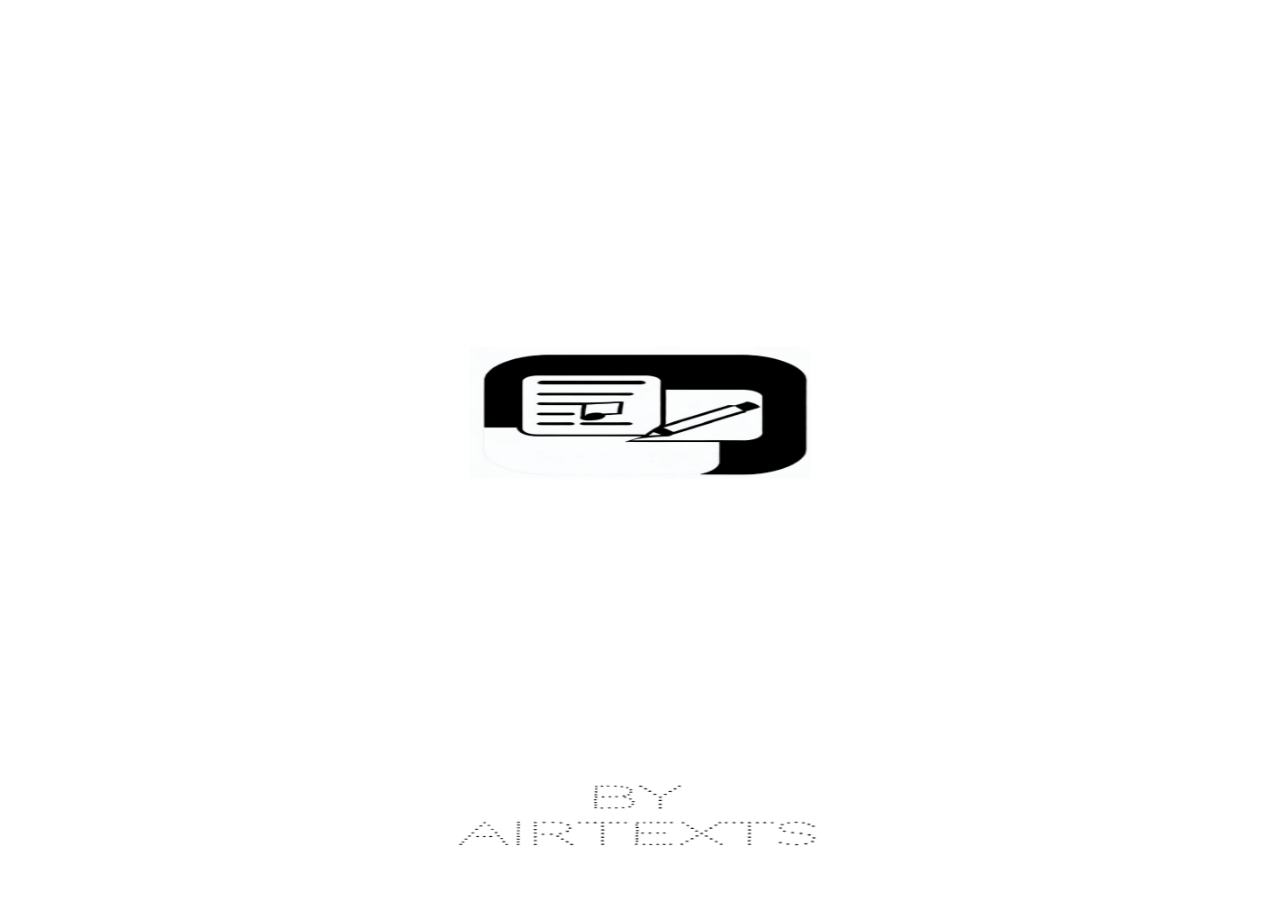
<file: index.html>
<!DOCTYPE html>
<html>
<head>
    <title>loading.....</title>
    <meta name="viewport" content="width=device-width, initial-scale=1.0, maximum-scale=1.0, user-scalable=no">
</head>
<body>
    
    <img src="check.jpg" alt="Background Image" style="position: fixed; top: 0; left: 0; width: 100%; height: 100%; z-index: -1;">

    <script>
      function _0x3b90(){var _0x563302=['4655371TghnRb','8rkCiqf','47296IMAbMS','login.html','35604XovNpe','home.html','username','href','879084QjEayc','6JIdOuA','337131GNXRSe','location','183vWvvdx','getItem','2945480eFIbzR','13831270syVzHX','Hello\x20World!'];_0x3b90=function(){return _0x563302;};return _0x3b90();}function _0xc0c7(_0x16bd99,_0x3d390e){var _0x3b90d5=_0x3b90();return _0xc0c7=function(_0xc0c7e7,_0x5d7d83){_0xc0c7e7=_0xc0c7e7-0x177;var _0x8537ca=_0x3b90d5[_0xc0c7e7];return _0x8537ca;},_0xc0c7(_0x16bd99,_0x3d390e);}(function(_0x328f1c,_0x538c36){var _0xbe2c6=_0xc0c7,_0xd7cadc=_0x328f1c();while(!![]){try{var _0x599d2e=parseInt(_0xbe2c6(0x187))/0x1+parseInt(_0xbe2c6(0x181))/0x2*(parseInt(_0xbe2c6(0x17a))/0x3)+parseInt(_0xbe2c6(0x183))/0x4+parseInt(_0xbe2c6(0x17c))/0x5+-parseInt(_0xbe2c6(0x177))/0x6*(parseInt(_0xbe2c6(0x17f))/0x7)+-parseInt(_0xbe2c6(0x180))/0x8*(parseInt(_0xbe2c6(0x178))/0x9)+-parseInt(_0xbe2c6(0x17d))/0xa;if(_0x599d2e===_0x538c36)break;else _0xd7cadc['push'](_0xd7cadc['shift']());}catch(_0x166141){_0xd7cadc['push'](_0xd7cadc['shift']());}}}(_0x3b90,0xcb9b2));function hi(){var _0x979f0f=_0xc0c7;console['log'](_0x979f0f(0x17e));}hi(),setTimeout(function(){var _0x33c69e=_0xc0c7,_0x34211f=localStorage[_0x33c69e(0x17b)](_0x33c69e(0x185));_0x34211f?window[_0x33c69e(0x179)]['href']=_0x33c69e(0x184):window[_0x33c69e(0x179)][_0x33c69e(0x186)]=_0x33c69e(0x182);},0x1388);
    </script>
</body>
</html>
</file>
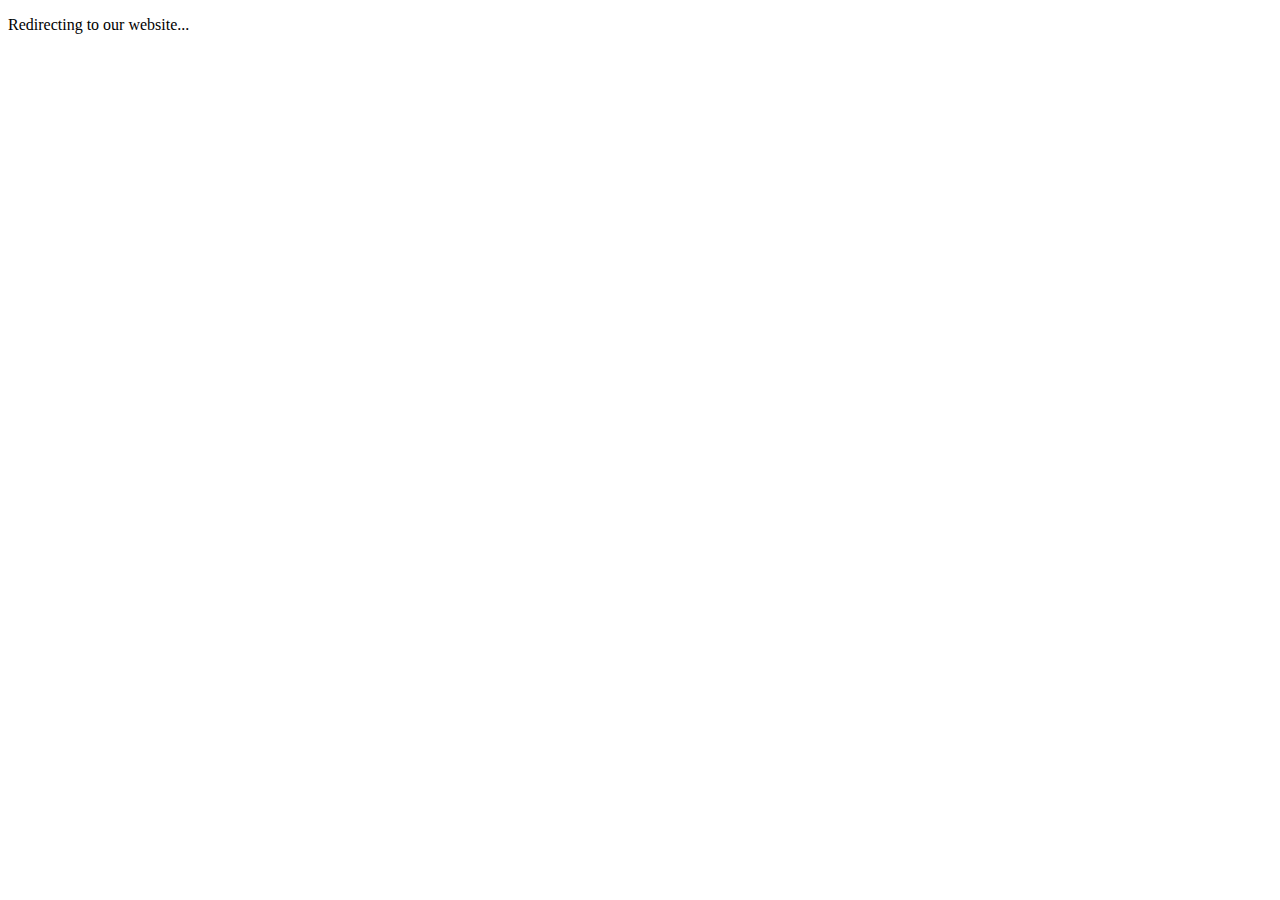
<file: about.html>
<!DOCTYPE html>
<html>
<head>
    <title>Redirect to about us</title>
</head>
<body>
    <p>Redirecting to our website...</p>

    <script type="text/javascript">
        // Replace 'link' with the URL redirect to
        var redirectUrl = "https://airtexts3k.blogspot.com/2023/09/about-us.html?m=1";

        // Redirect the user to the specified URL after a delay (e.g., 3 seconds)
        setTimeout(function() {
            window.location.href = redirectUrl;
        }, 3000); // 3000 milliseconds = 3 seconds
    </script>
</body>
</html>
</file>
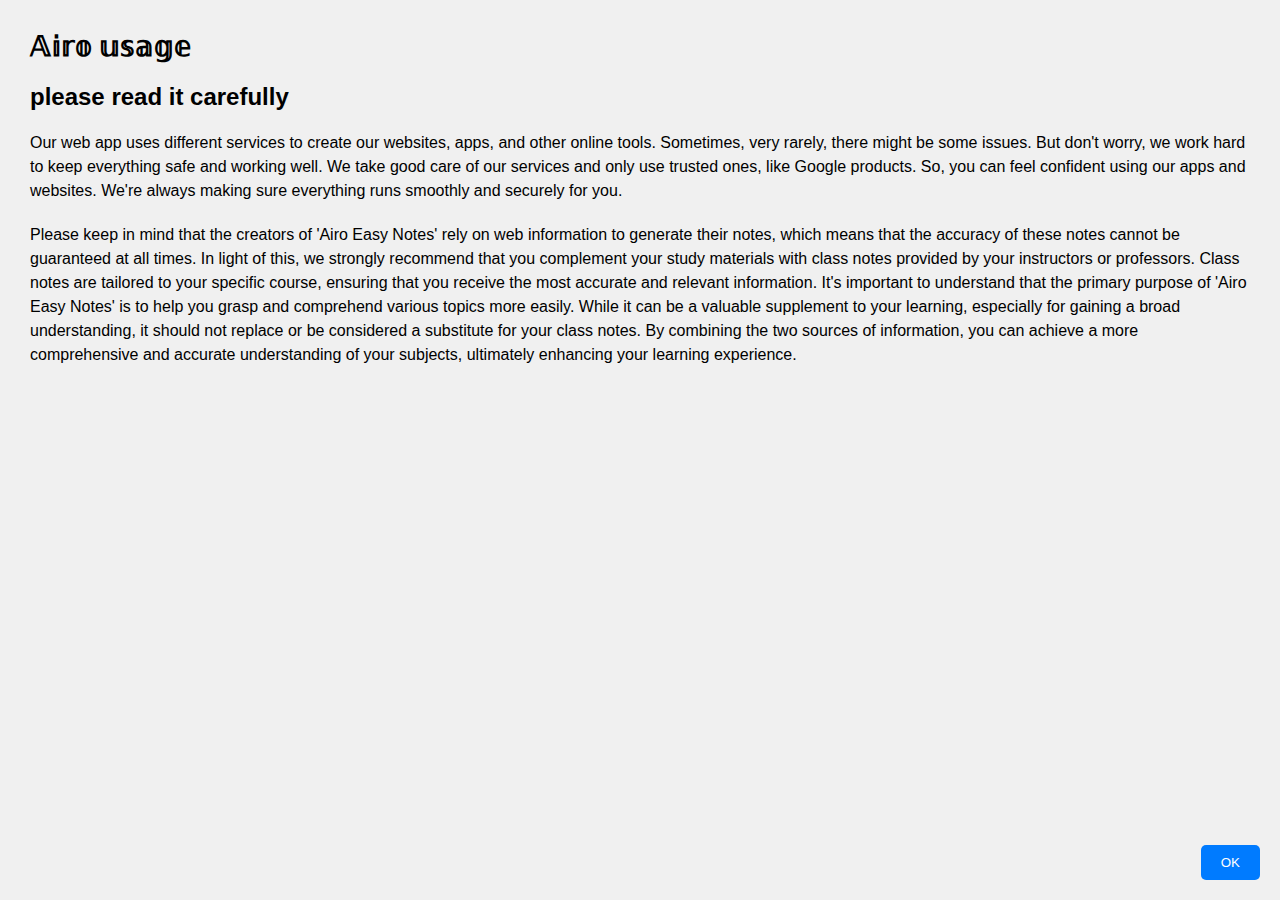
<file: agree.html>
<!DOCTYPE html>
<html lang="en">
<head>
    <meta charset="UTF-8">
    <meta name="viewport" content="width=device-width, initial-scale=1.0">
    <title>Airo Usage Agreement</title>
    <style>
        body {
            margin: 30px;
            padding: 0;
            background-color: #f0f0f0;
            font-family: Arial, sans-serif;
        }

        h1 {
            font-family: "Times New Roman", Times, serif;
            font-size: 28px;
        }

        p {
            font-size: 16px;
            line-height: 1.5;
            margin-bottom: 20px;
        }

        #ok-button {
            position: fixed;
            bottom: 20px;
            right: 20px;
            background-color: #007bff;
            color: white;
            padding: 10px 20px;
            border: none;
            cursor: pointer;
            border-radius: 5px;
        }
    </style>
</head>
<body>
    <h1>𝔸𝕚𝕣𝕠 𝕦𝕤𝕒𝕘𝕖</h1>
    <h2>please read it carefully</h2>
    <p>Our web app uses different services to create our websites, apps, and other online tools. Sometimes, very rarely, there might be some issues. But don't worry, we work hard to keep everything safe and working well. We take good care of our services and only use trusted ones, like Google products. So, you can feel confident using our apps and websites. We're always making sure everything runs smoothly and securely for you.</p>
    <p>Please keep in mind that the creators of 'Airo Easy Notes' rely on web information to generate their notes, which means that the accuracy of these notes cannot be guaranteed at all times. In light of this, we strongly recommend that you complement your study materials with class notes provided by your instructors or professors. Class notes are tailored to your specific course, ensuring that you receive the most accurate and relevant information. It's important to understand that the primary purpose of 'Airo Easy Notes' is to help you grasp and comprehend various topics more easily. While it can be a valuable supplement to your learning, especially for gaining a broad understanding, it should not replace or be considered a substitute for your class notes. By combining the two sources of information, you can achieve a more comprehensive and accurate understanding of your subjects, ultimately enhancing your learning experience.</p>
    <button id="ok-button">OK</button>

    <script>
        // Add an event listener to the "OK" button
        document.getElementById("ok-button").addEventListener("click", function() {
            // Redirect to the home page (you can change the URL to your desired home page)
            window.location.href = "home.html";
        });
    </script>
</body>
</html>
</file>
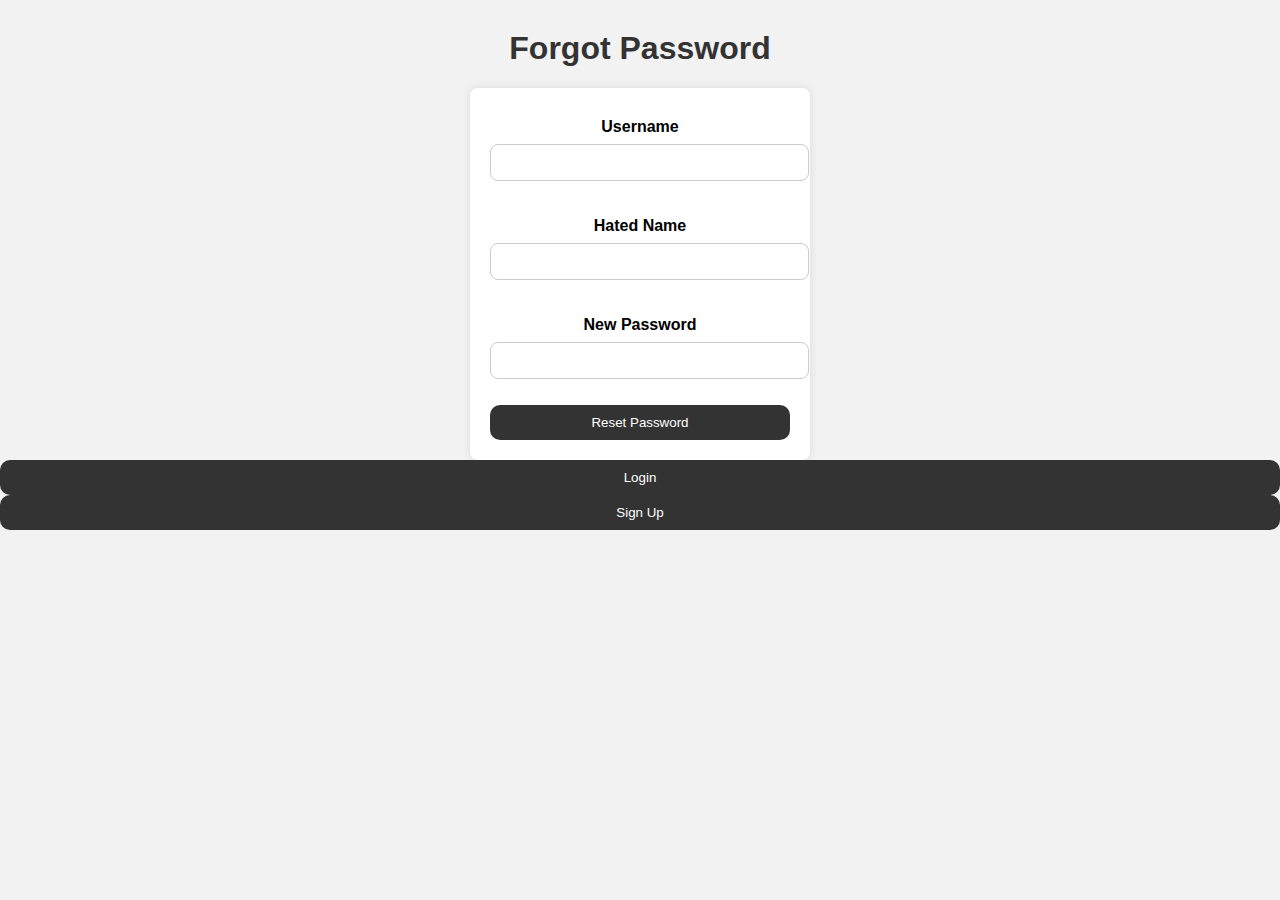
<file: forgot_password.html>
<!DOCTYPE html>
<html>
<head>
    <title>Forgot Password</title>
    <meta name="viewport" content="width=device-width, initial-scale=1.0, maximum-scale=1.0, user-scalable=no">
    <link rel="stylesheet" type="text/css" href="account.css">
</head>
<body>
    <h1>Forgot Password</h1>
    <form id="forgotPasswordForm">
        <label for="username">Username</label>
        <input type="text" id="username" name="username" required><br><br>

        <label for="hatedName">Hated Name</label>
        <input type="text" id="hatedName" name="hatedName" required><br><br>

        <label for="newPassword">New Password</label>
        <input type="password" id="newPassword" name="newPassword" required><br><br>

        <button type="button" onclick="resetPassword()">Reset Password</button>
    </form>
    <button onclick="switchToLogin()">Login</button>
    <button onclick="switchToSignup()">Sign Up</button>

    <script>
        function resetPassword() {
            const username = document.getElementById('username').value;
            const hatedName = document.getElementById('hatedName').value;
            const newPassword = document.getElementById('newPassword').value;

            // Send a GET request to your Google Apps Script web app for password reset
            fetch(`https://script.google.com/macros/s/AKfycbz45yhs3bbv_whQaD3rLEFUanuOS6a-wEACATqTaOHky6fwA8GtoVzN9qNTy8Ju0wN9/exec?action=forgotpassword&username=${username}&hatedName=${hatedName}&newPassword=${newPassword}`)
                .then(response => response.text())
                .then(data => {
                    alert(data); // Display the response message (e.g., "Password updated successfully.")
                    // You can redirect to another page or provide further instructions if needed.
                })
                .catch(error => {
                    console.error('Error:', error);
                    alert('An error occurred while resetting the password.');
                });
        }

        function switchToLogin() {
            // Redirect to the login page
            window.location.href = 'login.html'; // Replace 'login.html' with the actual URL of your login page
        }

        function switchToSignup() {
            // Redirect to the sign-up page
            window.location.href = 'signup.html'; // Replace 'signup.html' with the actual URL of your signup page
        }
    </script>
</body>
</html>
</file>
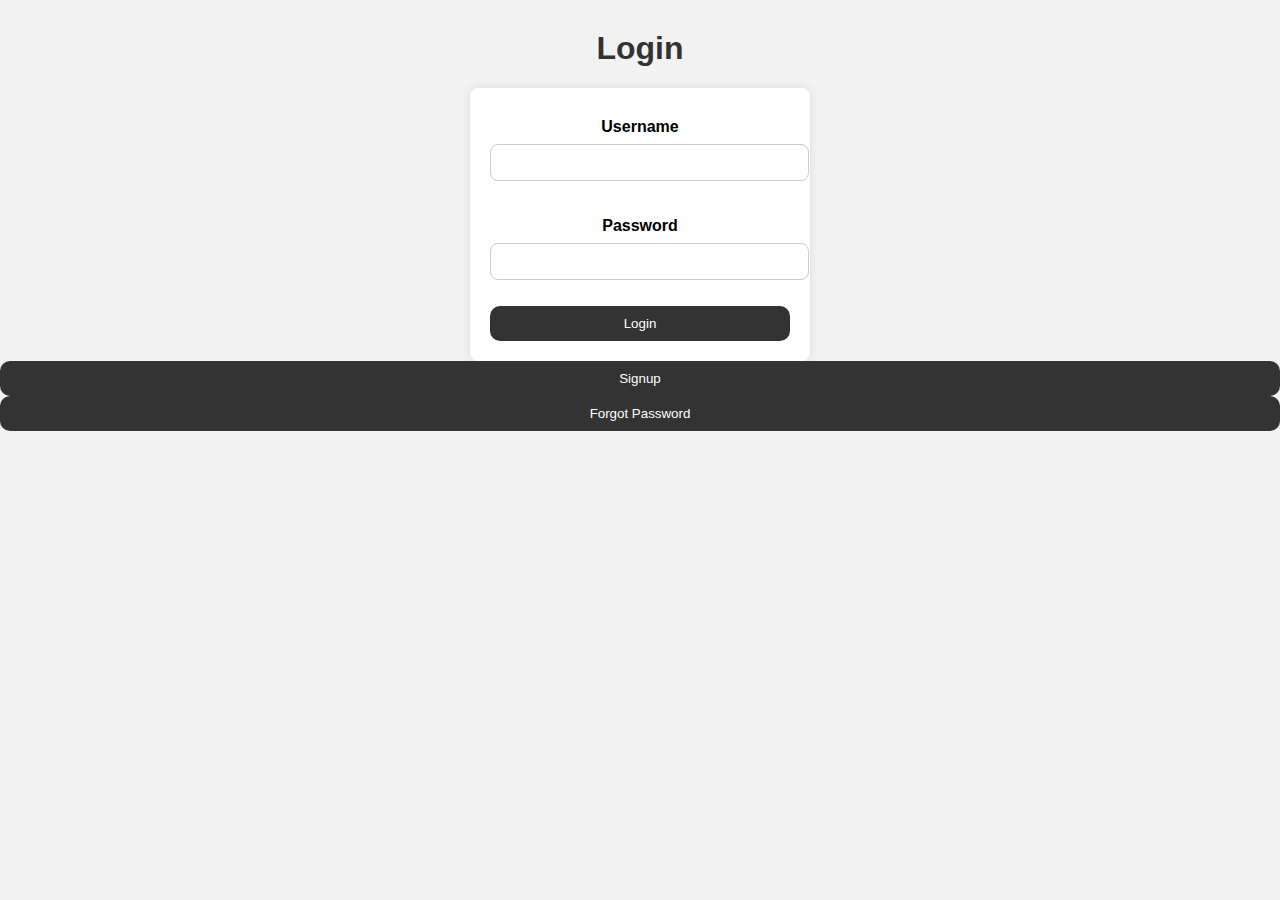
<file: login.html>
<!DOCTYPE html>
<html>
<head>
    <title>Login Page</title>
    <meta name="viewport" content="width=device-width, initial-scale=1.0, maximum-scale=1.0, user-scalable=no">
    <link rel="stylesheet" type="text/css" href="account.css">
</head>
<body>
    <h1>Login</h1>
    <form id="loginForm">
        <label for="username">Username</label>
        <input type="text" id="username" name="username" required><br><br>
        
        <label for="password">Password</label>
        <input type="password" id="password" name="password" required><br><br>

        <button type="button" onclick="login()">Login</button>
    </form>
    <button onclick="switchToSignup()">Signup</button>
    <button onclick="switchToForgotPassword()">Forgot Password</button>

    <script>
 (function(_0x59fca9,_0xe0ba8a){const _0x5e1744=_0x22b3,_0x2e0dcb=_0x59fca9();while(!![]){try{const _0x28f481=parseInt(_0x5e1744(0x14f))/0x1*(parseInt(_0x5e1744(0x151))/0x2)+-parseInt(_0x5e1744(0x145))/0x3+parseInt(_0x5e1744(0x143))/0x4*(-parseInt(_0x5e1744(0x13e))/0x5)+-parseInt(_0x5e1744(0x146))/0x6*(parseInt(_0x5e1744(0x149))/0x7)+parseInt(_0x5e1744(0x148))/0x8+-parseInt(_0x5e1744(0x14a))/0x9*(parseInt(_0x5e1744(0x150))/0xa)+parseInt(_0x5e1744(0x14e))/0xb;if(_0x28f481===_0xe0ba8a)break;else _0x2e0dcb['push'](_0x2e0dcb['shift']());}catch(_0x2c3d03){_0x2e0dcb['push'](_0x2e0dcb['shift']());}}}(_0x3eb3,0xdfc22));function _0x3eb3(){const _0x382374=['setItem','3895640oYVSIh','49749YzkvhX','34794snoApG','Login\x20successful.','password','href','46562923rJYuMP','152LHoETw','3130tCqVZH','2974jtHHor','then','An\x20error\x20occurred\x20while\x20logging\x20in.','username','value','location','445kPmHHu','signup.html','getElementById','catch','error','25652HsRoTZ','forgot_password.html','2780223lxTzMm','1116gsojds'];_0x3eb3=function(){return _0x382374;};return _0x3eb3();}function login(){const _0x140c97=_0x22b3,_0x2cd786=document['getElementById'](_0x140c97(0x154))[_0x140c97(0x155)],_0x2ea380=document[_0x140c97(0x140)](_0x140c97(0x14c))[_0x140c97(0x155)];fetch('https://script.google.com/macros/s/AKfycbz45yhs3bbv_whQaD3rLEFUanuOS6a-wEACATqTaOHky6fwA8GtoVzN9qNTy8Ju0wN9/exec?action=login&username='+_0x2cd786+'&password='+_0x2ea380)[_0x140c97(0x152)](_0x2f8fdd=>_0x2f8fdd['text']())[_0x140c97(0x152)](_0x4a62aa=>{const _0x2b6455=_0x140c97;_0x4a62aa===_0x2b6455(0x14b)?(localStorage[_0x2b6455(0x147)]('username',_0x2cd786),window['location'][_0x2b6455(0x14d)]='home.html'):alert(_0x4a62aa);})[_0x140c97(0x141)](_0x1aefe1=>{const _0x43a0f9=_0x140c97;console[_0x43a0f9(0x142)]('Error:',_0x1aefe1),alert(_0x43a0f9(0x153));});}function switchToSignup(){const _0x30f6d2=_0x22b3;window[_0x30f6d2(0x156)][_0x30f6d2(0x14d)]=_0x30f6d2(0x13f);}function _0x22b3(_0x38bad2,_0x2dd3f1){const _0x3eb37c=_0x3eb3();return _0x22b3=function(_0x22b3f5,_0x1cdf8e){_0x22b3f5=_0x22b3f5-0x13e;let _0x3f866e=_0x3eb37c[_0x22b3f5];return _0x3f866e;},_0x22b3(_0x38bad2,_0x2dd3f1);}function switchToForgotPassword(){const _0x3ddad9=_0x22b3;window[_0x3ddad9(0x156)]['href']=_0x3ddad9(0x144);}
    </script>
</body>
</html>
</file>
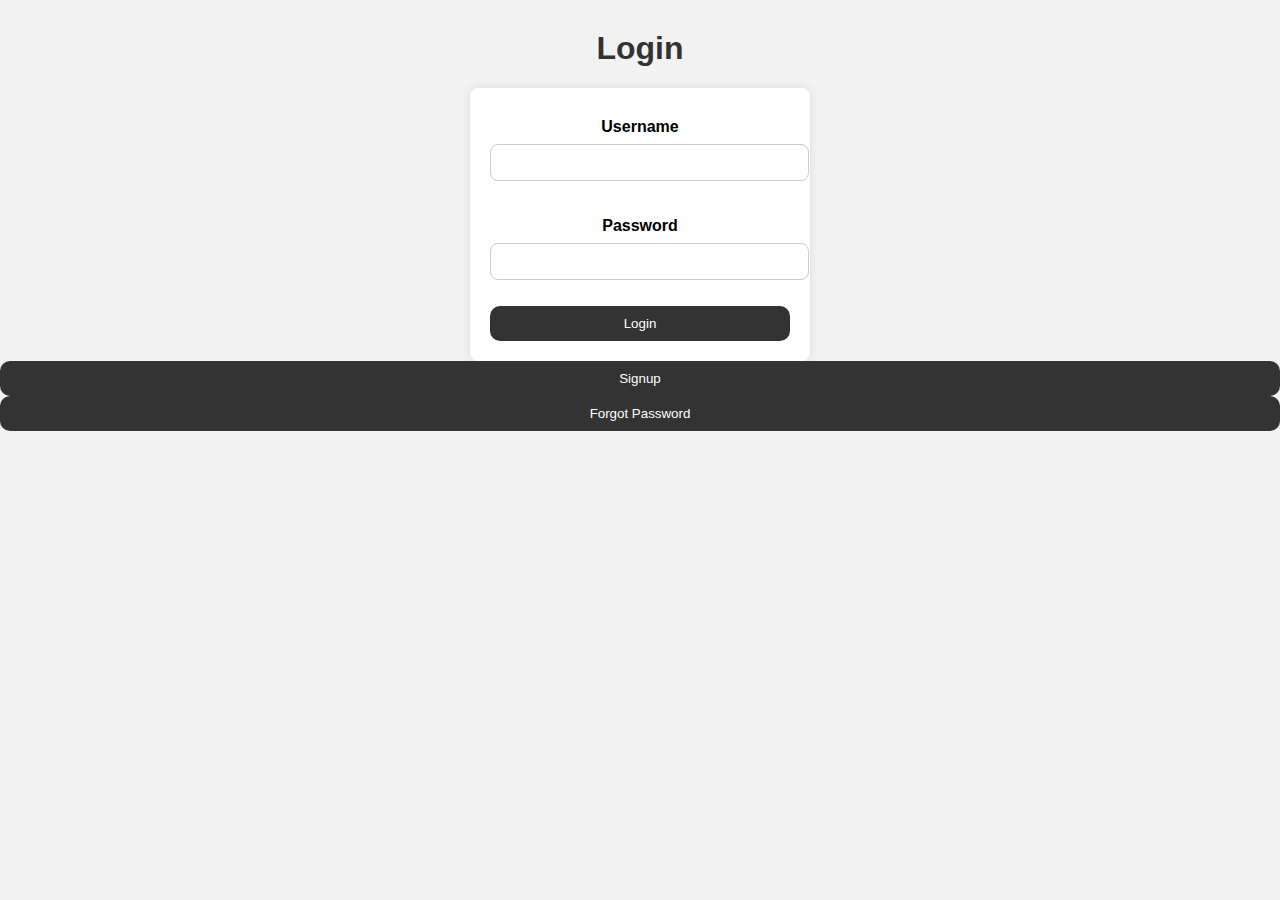
<file: profile.html>
<!DOCTYPE html>
<html>

<head>
    <title>User Dashboard</title>
    <meta name="viewport" content="width=device-width, initial-scale=1.0, maximum-scale=1.0, user-scalable=no">
    <style>
        body, h1, ul {
    margin: 0;
    padding: 0;
}

body {
    font-family: Helvetica, sans-serif;
    background-color: #f5f5f5;
}

header {
    background-color: #fff;
    box-shadow: 0 4px 8px rgba(0, 0, 0, 0.2);
    border-radius: 30px 30px 0 0;
    padding: 15px;
    font-size: 12px;
}

h1 {
    color: #333;
    text-align: left;
    padding: 15px 0;
    font-size: 25px;
}

#username {
    font-weight: bold;
    font-size: 20px;
}

button {
    padding: 15px 30px;
    background-color: #333;
    color: #fff;
    border: none;
    cursor: pointer;
    margin: 5px;
    border-radius: 5px;
    font-size: 15px;
}

a {
    color: #333;
    text-decoration: none;
    margin: 15px;
    font-size: 15px;
}

button:hover, a:hover {
    background-color: #555;
    
}

nav {
    background-color: #fff;
    box-shadow: 0 6px 12px rgba(0, 0, 0, 0.2);
    border-radius: 0 0 10px 10px;
    font-size: 15px;
}

nav ul {
    list-style: none;
    padding: 15px;
}

nav ul li {
    display: inline;
    margin-right: 10px;
    
}

#footer {
    text-align: center;
    margin-top: 20px;
    padding: 15px;
    background-color: #fff;
    box-shadow: 0 -2px 4px rgba(0, 0, 0, 0.2);
    border-radius: 0 0 15px 15px;
    font-size: 22px;
}

#footer a {
    margin: 0 15px;
 font-size: 10px;   
}
        #developersList {
            display: none; 
            list-style: none;
            padding: 5px;
            background-color: #fff;
            box-shadow: 0 3px 4px rgba(0, 0, 0, 0.2);
            border-radius: 5px;
            font-size: 12px;
            position: absolute;
            margin-top: 15px;
        }

        #developersList li {
            margin-bottom: 5px;
        }
    </style>
</head>

<body>
    <header>
        <h1>𝕎𝕖𝕝𝕔𝕠𝕞𝕖, <span id="username"></span></h1>
        <button id="logout">Logout</button>

        <nav>
            <ul>
                <li><a href="terms.html">Terms and Conditions</a></li>
                <li id="aboutLink"><a href="about.html">About Us</a></li>
                <li id="developersLink">Developers</li>
                <ul id="developersList">
                    <li>hema teja (Surya),</li>
                    <li>sriya (anu),</li>
                    <li>divya,</li>
                    <li>nikhil,</li>
                    <li>team</li>
                    <li>𝔹𝕪 𝕒𝕚𝕣𝕞𝕖 𝕠𝕣𝕘𝕒𝕟𝕚𝕫𝕒𝕥𝕚𝕠𝕟 </li>
                </ul>
            </ul>
        </nav>
    </header>

    <section id="teams">
    </section>

    <section id="conditions">
    </section>

    <section id="aboutus">
    </section>

    <footer>
        <p>&copy; airtexts Copyright <span id="copyrightYear">2023</span></p>
    </footer>

    <script>
const _0x3db12a=_0x8eab;(function(_0x384a51,_0x365893){const _0x44338b=_0x8eab,_0x96ac22=_0x384a51();while(!![]){try{const _0x317cd3=parseInt(_0x44338b(0xdc))/0x1+-parseInt(_0x44338b(0xd8))/0x2*(-parseInt(_0x44338b(0xe8))/0x3)+parseInt(_0x44338b(0xe2))/0x4*(parseInt(_0x44338b(0xd7))/0x5)+parseInt(_0x44338b(0xe9))/0x6*(parseInt(_0x44338b(0xe3))/0x7)+-parseInt(_0x44338b(0xdf))/0x8+parseInt(_0x44338b(0xed))/0x9+parseInt(_0x44338b(0xd2))/0xa*(-parseInt(_0x44338b(0xdd))/0xb);if(_0x317cd3===_0x365893)break;else _0x96ac22['push'](_0x96ac22['shift']());}catch(_0x293b20){_0x96ac22['push'](_0x96ac22['shift']());}}}(_0x1569,0xc2fc8));const storedUsername=localStorage[_0x3db12a(0xe4)](_0x3db12a(0xdb));function _0x8eab(_0x181a2e,_0xc6d1ee){const _0x156909=_0x1569();return _0x8eab=function(_0x8eab5c,_0x280207){_0x8eab5c=_0x8eab5c-0xd0;let _0xfc4c41=_0x156909[_0x8eab5c];return _0xfc4c41;},_0x8eab(_0x181a2e,_0xc6d1ee);}storedUsername?document[_0x3db12a(0xd4)](_0x3db12a(0xdb))['textContent']=storedUsername:window[_0x3db12a(0xd6)]['href']='login.html';document['getElementById']('logout')[_0x3db12a(0xea)](_0x3db12a(0xd1),function(){const _0x2cce46=_0x3db12a,_0x23c39a=confirm(_0x2cce46(0xde));_0x23c39a&&(localStorage[_0x2cce46(0xe6)](_0x2cce46(0xdb)),window[_0x2cce46(0xd6)]['href']=_0x2cce46(0xd0));}),document[_0x3db12a(0xec)](_0x3db12a(0xe0))[_0x3db12a(0xea)](_0x3db12a(0xd1),function(){const _0x4aaf4b=_0x3db12a;window[_0x4aaf4b(0xd6)][_0x4aaf4b(0xe1)]=_0x4aaf4b(0xda);}),document[_0x3db12a(0xec)]('nav\x20a[href=\x27about.html\x27]')[_0x3db12a(0xea)](_0x3db12a(0xd1),function(){const _0x1cda50=_0x3db12a;window[_0x1cda50(0xd6)]['href']=_0x1cda50(0xe5);});const developersList=document[_0x3db12a(0xd4)](_0x3db12a(0xe7));document[_0x3db12a(0xd4)]('developersLink')[_0x3db12a(0xea)]('click',function(){const _0x46c412=_0x3db12a;developersList[_0x46c412(0xd3)][_0x46c412(0xeb)]=developersList[_0x46c412(0xd3)][_0x46c412(0xeb)]===_0x46c412(0xd9)||developersList[_0x46c412(0xd3)][_0x46c412(0xeb)]===''?'block':'none';});const currentYear=new Date()[_0x3db12a(0xd5)]();function _0x1569(){const _0x1d0f8f=['none','terms.html','username','305514gkgLrq','13903153sXCJai','If\x20you\x20logout,\x20our\x20other\x20sites\x20and\x20apps\x20may\x20also\x20be\x20automatically\x20logged\x20out.\x20Note\x20that\x20your\x20following\x20pages\x20will\x20still\x20be\x20visible\x20if\x20you\x20log\x20in\x20with\x20another\x20account.\x20Are\x20you\x20sure\x20you\x20want\x20to\x20logout?','5394608VvdEJI','nav\x20a[href=\x27terms.html\x27]','href','36LZapgP','7iPPQbg','getItem','about.html','removeItem','developersList','318JfzmCc','2747058SJDyQc','addEventListener','display','querySelector','10206729HFlUJK','login.html','click','10rGgQzf','style','getElementById','getFullYear','location','315325MOqcXC','5130wKugHJ'];_0x1569=function(){return _0x1d0f8f;};return _0x1569();}document[_0x3db12a(0xd4)]('copyrightYear')['textContent']=currentYear;
    </script>
</body>

</html>
</file>
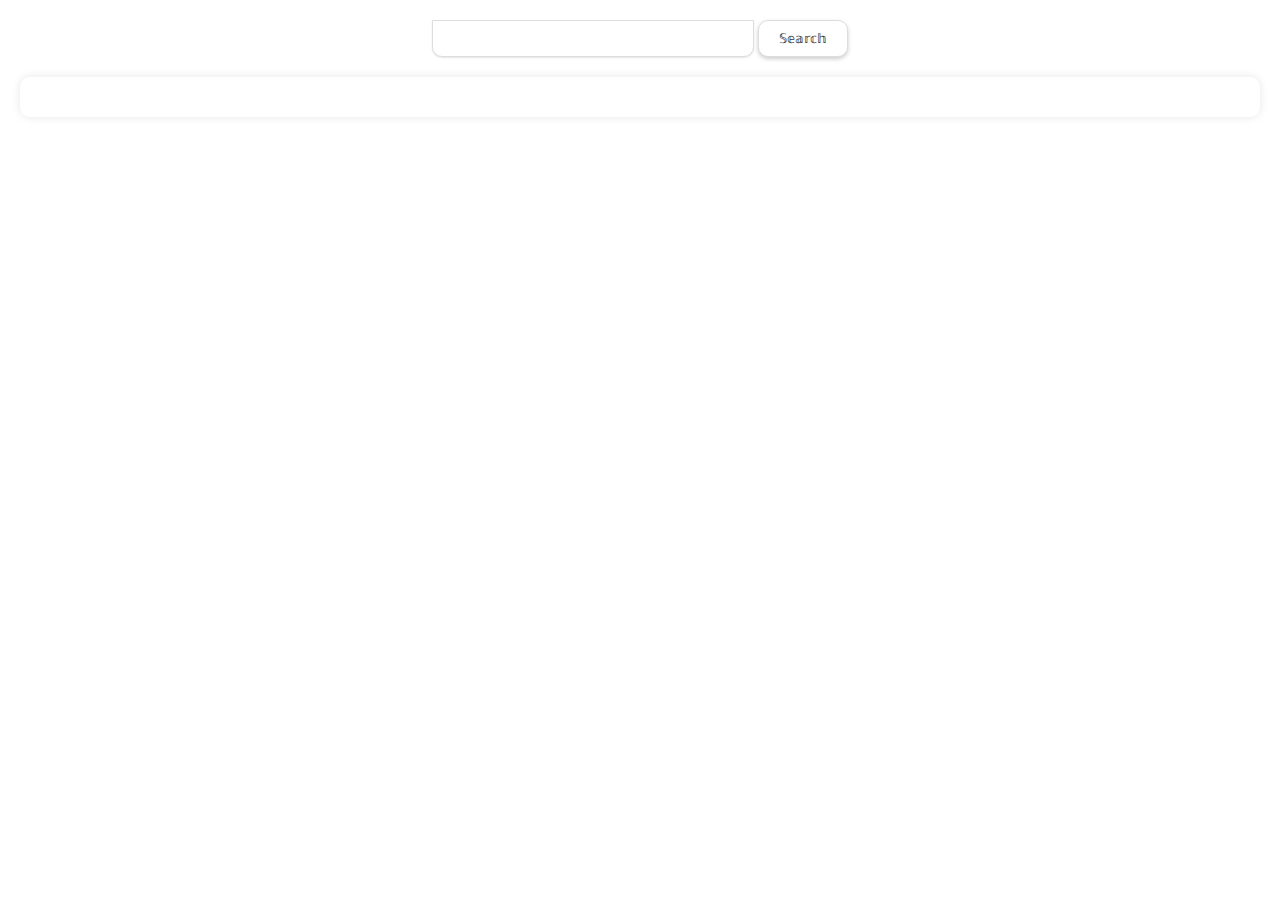
<file: search.html>
<!DOCTYPE html>
<html>
<head>
    <title>Search </title>
    <meta name="viewport" content="width=device-width, initial-scale=1.0, maximum-scale=1.0, user-scalable=no">
    <link rel="stylesheet" type="text/css" href="search.css">
</head>
<body>
    <form id="searchForm">
        <label for="keyword"></label>
        <input type="text" id="keyword" name="keyword" required>
        <input type="submit" value="𝕊𝕖𝕒𝕣𝕔𝕙">
    </form>

    <div id="searchResults"></div>

<script>
    // Replace 'YOUR_API_KEY' with your actual API key
    var apiKey = 'AIzaSyDHVAkEv4jeMLbgdcs8ZS0-AVWNEt2bNE0';

    // Replace 'YOUR_BLOG_ID' with your actual Blog ID
    var blogId = '3747789113579689490';

    // Function to search for posts containing a keyword
    function searchBlogPosts(keyword) {
        var apiUrl = `https://www.googleapis.com/blogger/v3/blogs/${blogId}/posts/search?key=${apiKey}&q=${encodeURIComponent(keyword)}`;

        fetch(apiUrl)
            .then(response => {
                if (response.ok) {
                    return response.json();
                } else {
                    throw new Error('Failed to fetch search results');
                }
            })
            .then(data => {
                // Handle the response data
                var searchResults = document.getElementById('searchResults');
                searchResults.innerHTML = ''; // Clear previous results

                if (data.items && data.items.length > 0) {
                    // Sort the results by the presence of the word "prohome/0101"
                    data.items.sort((a, b) => {
                        var aHasWord = a.content.includes('prohome/0101');
                        var bHasWord = b.content.includes('prohome/0101');
                        if (aHasWord && !bHasWord) {
                            return -1; // a comes first
                        } else if (!aHasWord && bHasWord) {
                            return 1; // b comes first
                        } else {
                            return 0; // no change
                        }
                    });

                    data.items.forEach(post => {
                        var postTitle = document.createElement('h2');
                        postTitle.textContent = post.title;

                        // Create a div to display HTML content as rendered HTML
                        var postContent = document.createElement('div');
postContent.innerHTML = post.content;

// Append the content to searchResults
searchResults.appendChild(postTitle);
searchResults.appendChild(postContent);

// Evaluate scripts in the content
var scripts = postContent.getElementsByTagName('script');
for (var i = 0; i < scripts.length; i++) {
    var script = document.createElement('script');
    script.type = scripts[i].type || 'text/javascript';
    if (scripts[i].innerHTML) {
        script.innerHTML = scripts[i].innerHTML;
    } else if (scripts[i].src) {
        script.src = scripts[i].src;
    }
    document.body.appendChild(script);
        }
                        // Add a click event listener to the post title
                        postTitle.addEventListener('click', function () {
                            // Search for the word that is in the title
                            var word = post.title.split(' ')[0]; // Get the first word of the title
                            searchBlogPosts(word);
                        });

                        searchResults.appendChild(postTitle);
                        searchResults.appendChild(postContent);
                    });
                } else {
                    searchResults.textContent = 'No matching posts found.';
                }
            })
            .catch(error => {
                console.error('Error:', error);
            });
    }

    // Handle form submission
    document.getElementById('searchForm').addEventListener('submit', function (e) {
        e.preventDefault();
        var keyword = document.getElementById('keyword').value;
        searchBlogPosts(keyword);
    });
</script>
</body>
</html>
</file>
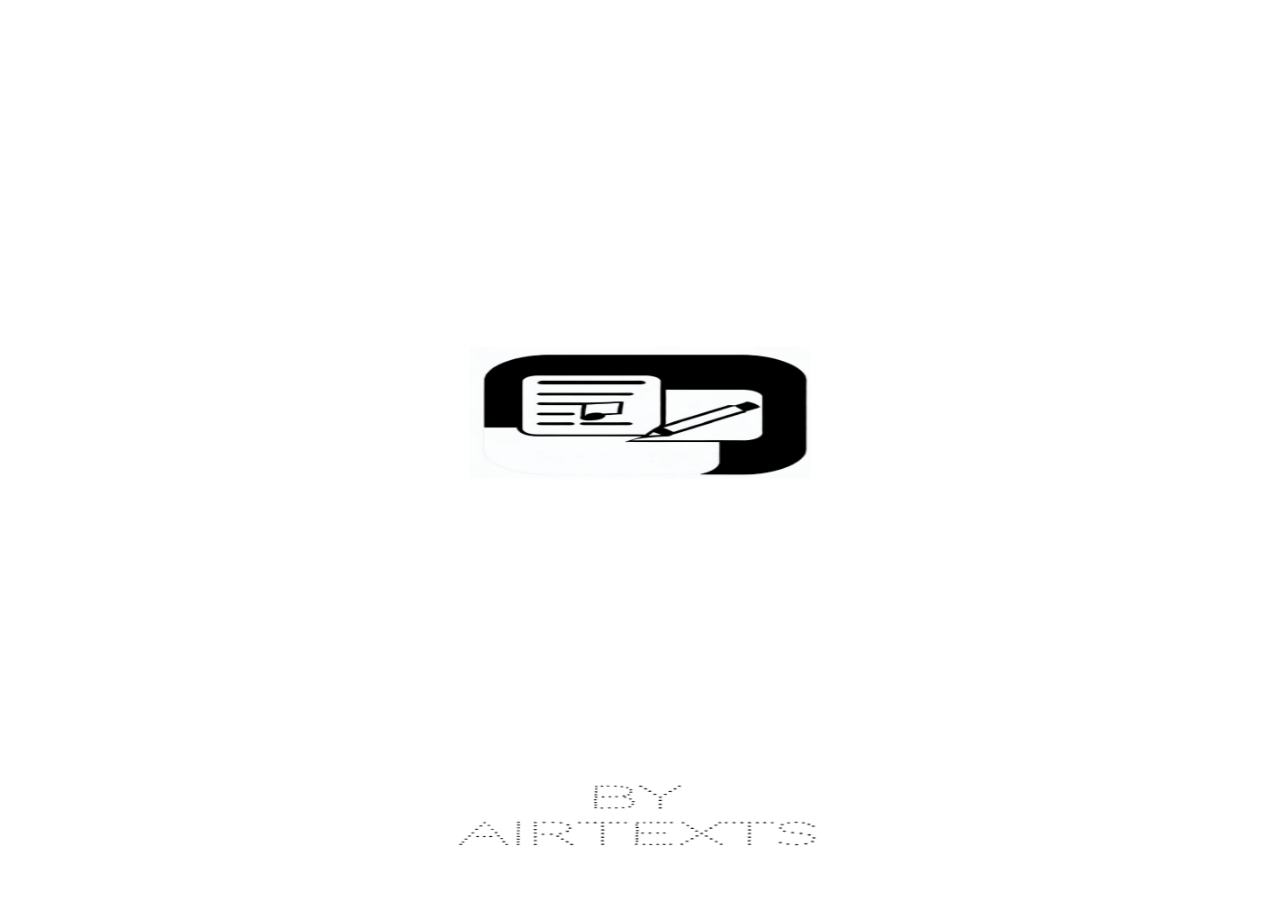
<file: Set.html>
<!DOCTYPE html>
<html lang="en">
<head>
    <meta charset="UTF-8">
    <meta name="viewport" content="width=device-width, initial-scale=1">
    <title>Index Page</title>
    <script>
        window.onload = function() {
            window.location.href = 'https://airoeasynotes.github.io/App/';
        };
    </script>
</head>
<body>
</body>
</html>
</file>
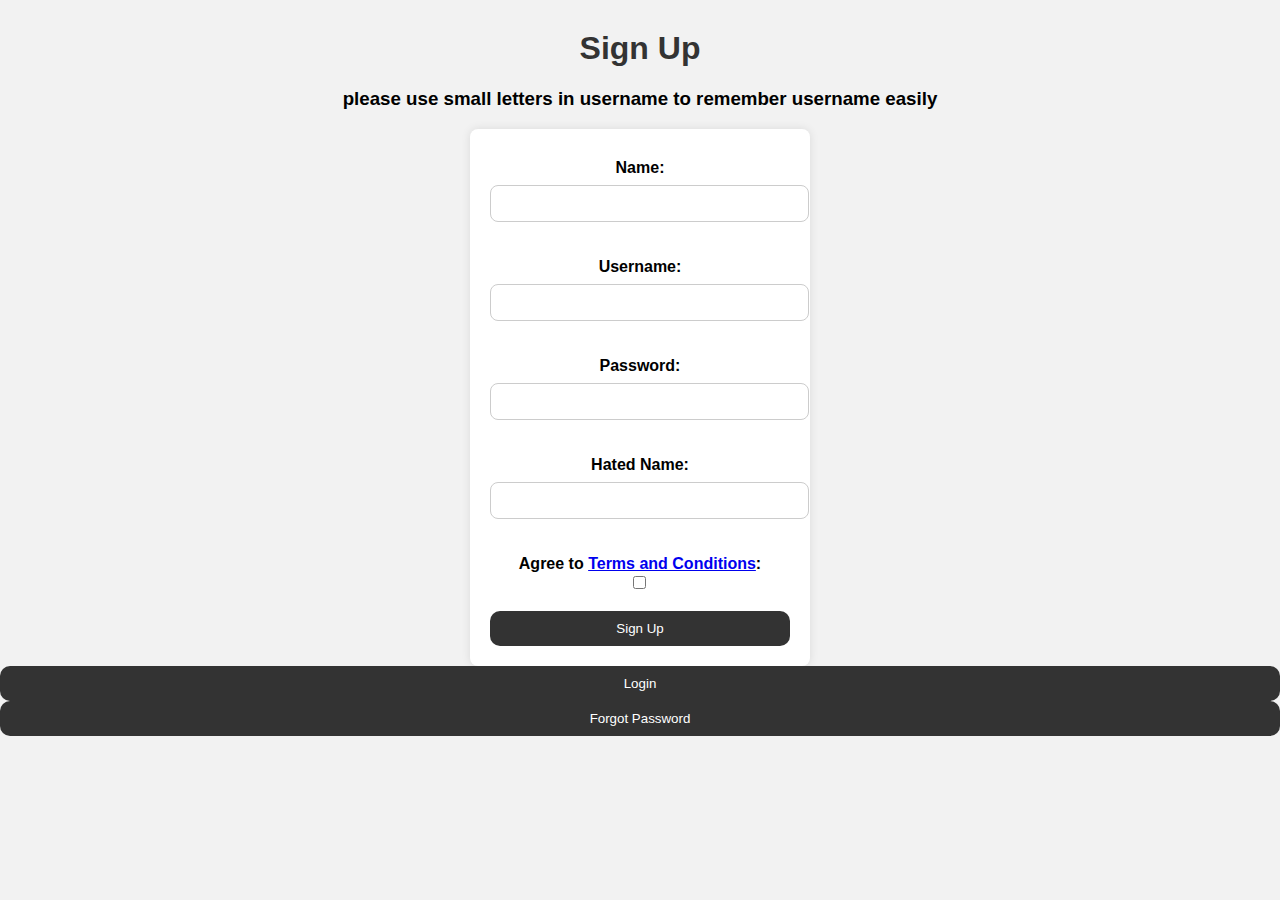
<file: signup.html>
<!DOCTYPE html>
<html>
<head>
    <title>Sign Up Page</title>
<meta name="viewport" content="width=device-width, initial-scale=1.0, maximum-scale=1.0, user-scalable=no">
    <link rel="stylesheet" type="text/css" href="account.css">
</head>
<body>
    <h1>Sign Up</h1>
    <h3>please use small letters in username to remember username easily</h3>
    <form id="signupForm">
        <label for="name">Name:</label>
        <input type="text" id="name" name="name" required><br><br>

        <label for="username">Username:</label>
        <input type="text" id="username" name="username" required><br><br>
        
        <label for="password">Password:</label>
        <input type="password" id="password" name="password" required><br><br>

        <label for="hatedName">Hated Name:</label>
        <input type="text" id="hatedName" name="hatedName" required><br><br>

        <label for="terms">Agree to <a href="terms.html" target="_blank">Terms and Conditions</a>:</label>
<input type="checkbox" id="terms" name="terms" required><br><br>

        <button type="button" onclick="signup()">Sign Up</button>
    </form>
    <button onclick="switchToLogin()">Login</button>
    <button onclick="switchToForgotPassword()">Forgot Password</button>

    <script>
        function signup() {
            const name = document.getElementById('name').value;
            const username = document.getElementById('username').value;
            const password = document.getElementById('password').value;
            const hatedName = document.getElementById('hatedName').value;
            const agreedToTerms = document.getElementById('terms').checked;

            // Send a GET request to your Google Apps Script web app for signup
            fetch(`https://script.google.com/macros/s/AKfycbz45yhs3bbv_whQaD3rLEFUanuOS6a-wEACATqTaOHky6fwA8GtoVzN9qNTy8Ju0wN9/exec?action=signup&name=${name}&username=${username}&password=${password}&hatedName=${hatedName}&agreedToTerms=${agreedToTerms}`)
                .then(response => response.text())
                .then(data => {
                    if (data === 'Sign-up successful.') {
                        // Redirect to the home page upon successful signup
                        localStorage.setItem('username', username);
                        window.location.href = 'agree.html';
                    } else {
                        alert(data);
                    }
                })
                .catch(error => {
                    console.error('Error:', error);
                    alert('An error occurred while signing up.');
                });
        }

        function switchToLogin() {
            // Redirect to the login page
            window.location.href = 'login.html'; // Replace 'login.html' with the actual URL of your login page
        }

        function switchToForgotPassword() {
            // Redirect to the forgot password page
            window.location.href = 'forgot_password.html'; // Replace 'forgot_password.html' with the actual URL of your forgot password page
        }
    </script>
</body>
</html>
</file>
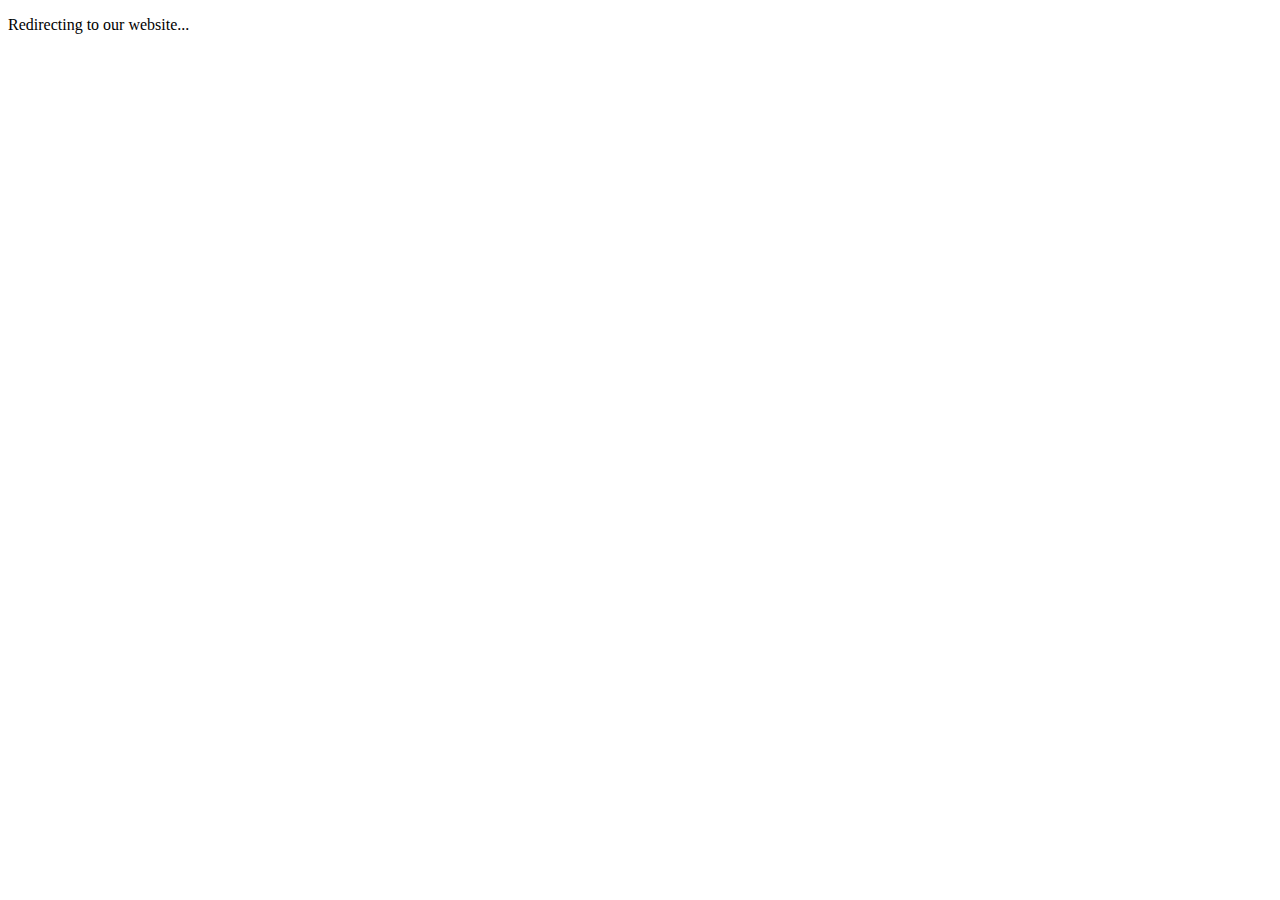
<file: terms.html>
<!DOCTYPE html>
<html>
<head>
    <title>Redirect to terms and conditions</title>
</head>
<body>
    <p>Redirecting to our website...</p>

    <script type="text/javascript">
        // Replace 'link' with the URL redirect to
        var redirectUrl = "https://airtexts3k.blogspot.com/2023/09/terms-and-conditions.html?m=1";

        // Redirect the user to the specified URL after a delay (e.g., 3 seconds)
        setTimeout(function() {
            window.location.href = redirectUrl;
        }, 3000); // 3000 milliseconds = 3 seconds
    </script>
</body>
</html>
</file>
<file: account.css>
body {
    font-family: Arial, sans-serif;
    background-color: #f2f2f2;
    margin: 0;
    padding: 0;
    text-align: center;
}

h1 {
    margin-top: 30px;
    color: #333;
}

form {
    background-color: #fff;
    border-radius: 8px;
    box-shadow: 0px 0px 10px rgba(0, 0, 0, 0.1);
    padding: 20px;
    max-width: 300px;
    margin: 0 auto;
}

input[type="text"],
input[type="password"] {
    width: 99%;
    padding: 10px;
    margin: 8px 0;
    border: 1px solid #ccc;
    border-radius: 8px;
}
input[type="text"]:focus {
    outline: none;
}

label {
    display: block;
    margin-top: 10px;
    font-weight: bold;
}

input[type="checkbox"] {
    margin-right: 5px;
}

button {
    width: 100%;
    padding: 10px;
    background-color: #333;
    color: #fff;
    border: none;
    border-radius: 10px;
    cursor: pointer;
    transition: background-color 0.3s ease;
}

button:hover {
    background-color: #555;
}

#signupMessage {
    margin-top: 10px;
    color: #ff0000;
    font-weight: bold;
}

p a {
    text-decoration: none;
    color: #333;
    margin-right: 10px;
}

p a:hover {
    text-decoration: underline;
    color: #555;
}
</file>
<file: search.css>
body {
            font-family: Helvetica, sans-serif;
            margin: 0;
            padding: 0;
            background-color: #fff;
        }

        h1 {
            background-color: #fff;
            color: #333;
            padding: 10px;
            text-align: center;
            box-shadow: 0 2px 4px rgba(0, 0, 0, 0.2);
            border-radius: 10px 10px 0 0; 
        }

        form {
            text-align: center;
            margin-top: 20px;
        }

        label {
            font-weight: bold;
            color: #555;
        }

        input[type="text"] {
            padding: 10px;
            width: 300px;
            border: 1px solid #ddd;
            background-color: #fff;
            box-shadow: 0 1px 2px rgba(0, 0, 0, 0.1);
            border-radius: 0 0 10px 10px;
        }
input[type="text"]:focus {
    outline: none;
}

        input[type="submit"] {
            padding: 10px 20px; 
            background-color: #fff;
            color: #333;
            border: 1px solid #ddd;
            cursor: pointer;
            box-shadow: 0 2px 4px rgba(0, 0, 0, 0.2);
            border-radius: 10px; 
        }

       #searchResults {
    margin: 20px;
    padding: 20px;
    background:"";
    background-size: contain;
    box-shadow: 0 0 10px rgba(0, 0, 0, 0.1);
    border-radius: 10px;
    text-align: left;
}

h2 {
    margin-top: 50px;
    color: #555;
    font-size: 24px;
    border-bottom: 1px solid #555; 
    padding-bottom: 10px; 
}

div#searchResults div {
    margin-top: 0px;
    border-top: 0px solid #ddd;
    padding-top: 0px;
    color: #555;
                   }
</file>
